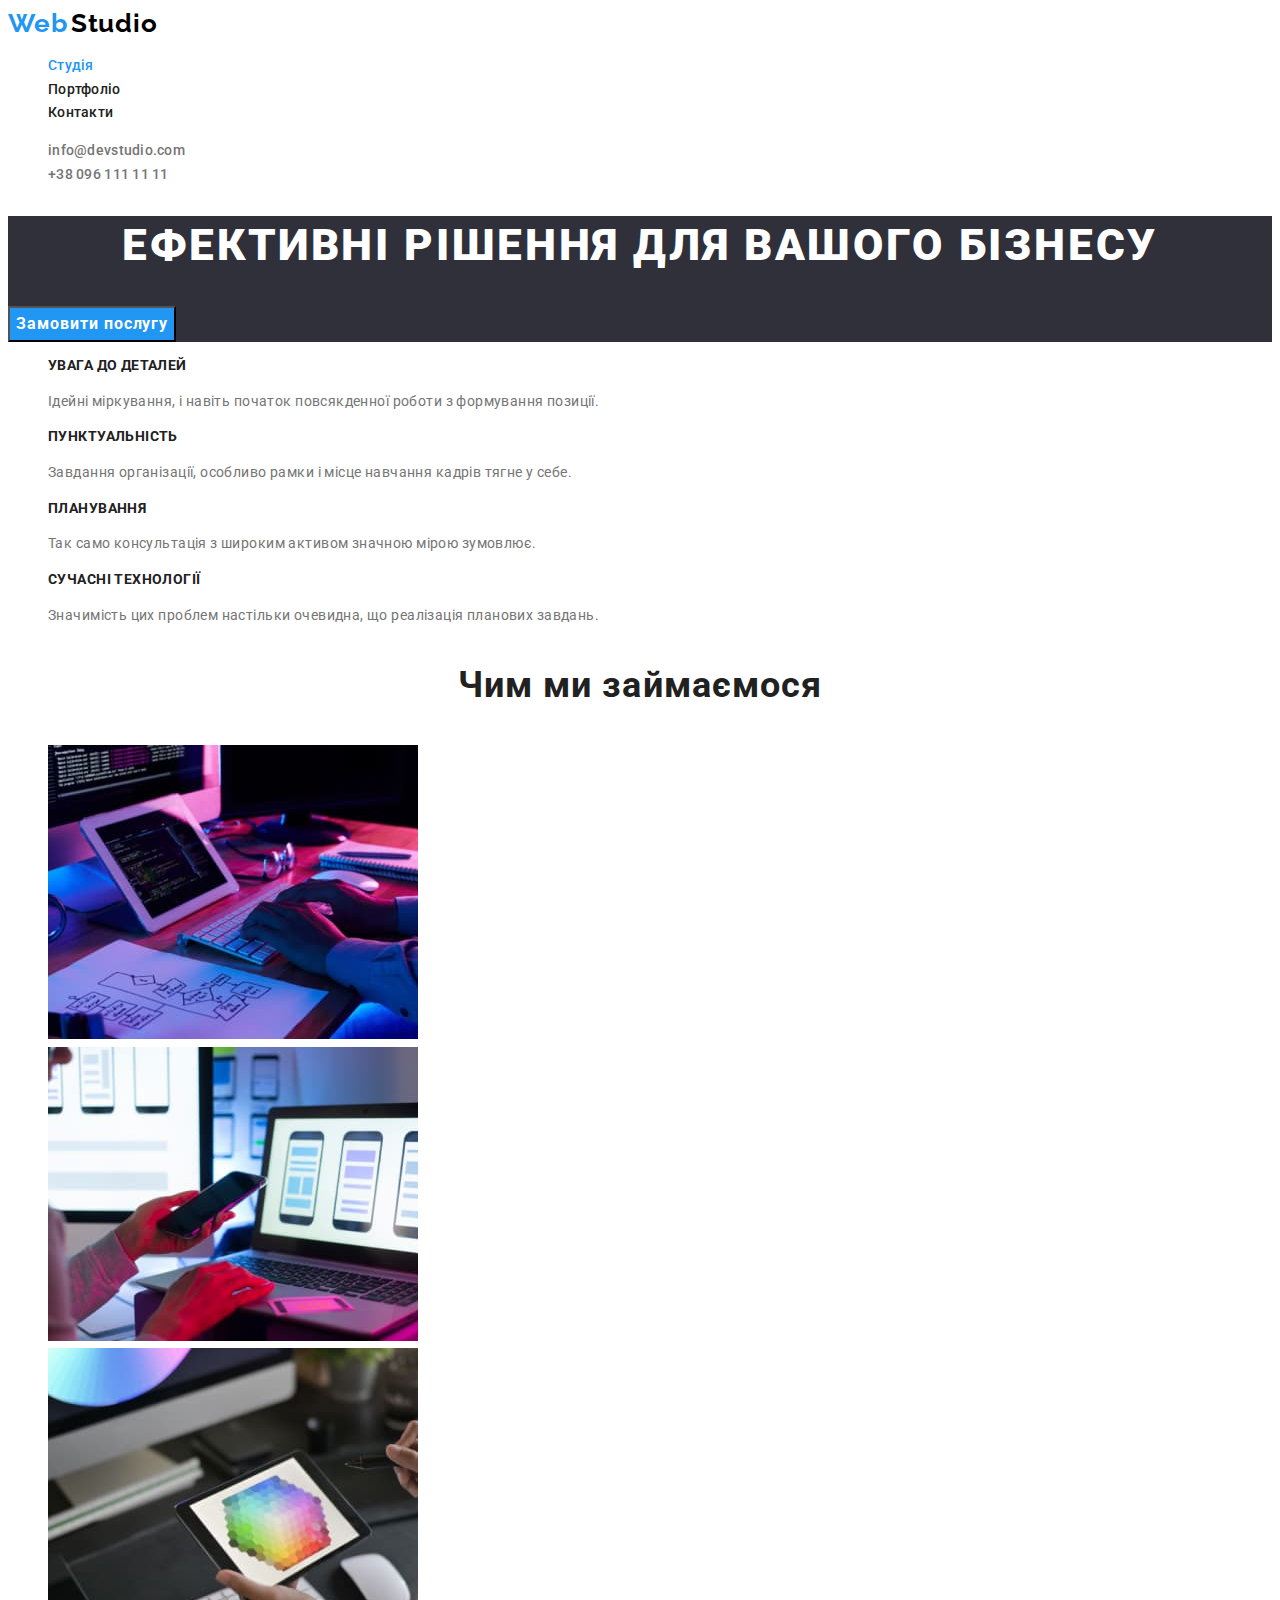
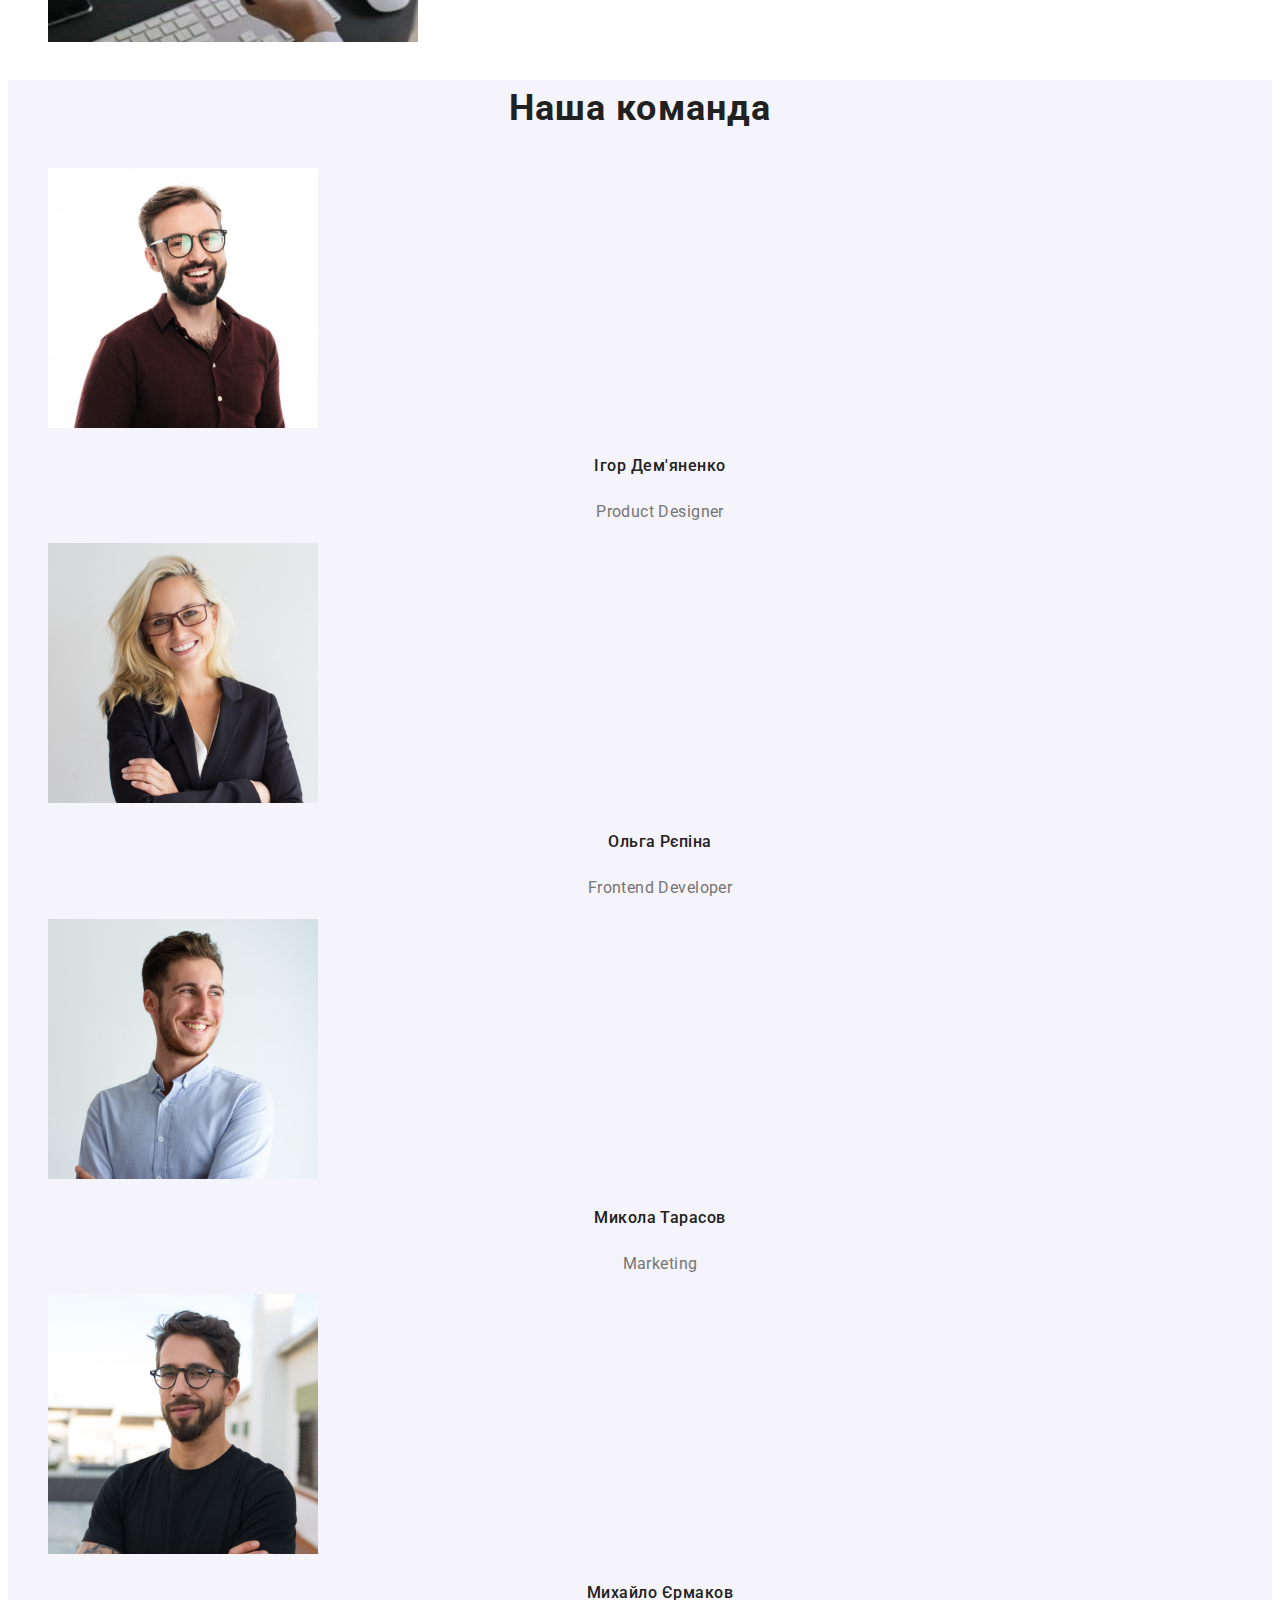
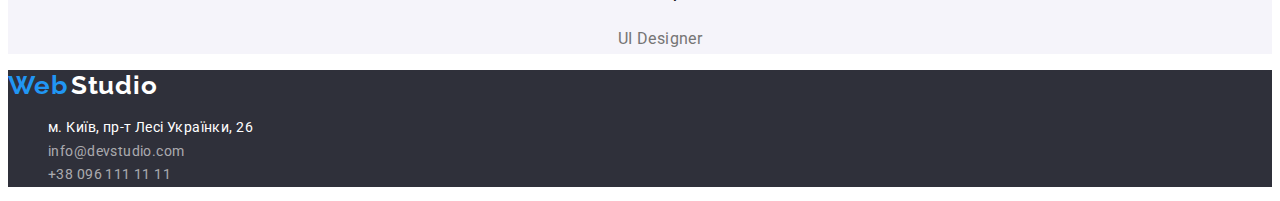
<file: index.html>
<!DOCTYPE html>
<html lang="uk">
  <head>
    <meta charset="UTF-8" />
    <meta http-equiv="X-UA-Compatible" content="IE=edge" />
    <meta name="viewport" content="width=device-width, initial-scale=1.0" />
    <title lang="en">WebStudio</title>
    <link rel="preconnect" href="https://fonts.googleapis.com">
    <link rel="preconnect" href="https://fonts.gstatic.com" crossorigin>
    <link href="https://fonts.googleapis.com/css2?family=Raleway:ital,wght@0,700;1,700&family=Roboto:ital,wght@0,400;0,500;0,700;0,900;1,400;1,500;1,700;1,900&display=swap" rel="stylesheet">
    <link rel="stylesheet" href="./css/styles.css"/>
  </head>
  <body>
    <!-- header -->
    <header class="header">
      <a href="./index.html" class="link">
        <span class="logo-web" lang="en">Web</span>
        <span class="logo-studio" lang="en">Studio</span>
      </a>  
        <nav> 
          <ul class="site-nav list">
            <li>
              <a href="./index.html" class="link current">Студія</a>
            </li>
            <li>
              <a href="./portfolio.html" class="link">Портфоліо</a>
            </li>
            <li>
              <a href="#" class="link">Контакти</a>
            </li>
          </ul>
        </nav>
      <ul class="auth-nav list">
        <li><a href="mailto:info@devstudio.com" class="link">info@devstudio.com</a></li>
        <li><a href="tel:+380961111111" class="link">+38 096 111 11 11</a></li>
      </ul>  
    </header>
    <main>
      <!-- hero -->
      <section class="hero">
        <h1 class="hero-title">
          Ефективні рішення для вашого бізнесу
        </h1>
        <button type="button" class="hero-button">Замовити послугу</button>
      </section>
      <!-- features -->
      <section class="section features">
        <h2 class="visually-hidden">Наші переваги</h2>
        <ul class="list">
          <li>
            <h3 class="features-title">УВАГА ДО ДЕТАЛЕЙ</h3>
            <p>Ідейні міркування, і навіть початок повсякденної роботи з формування позиції.</p>
          </li>
          <li>
            <h3 class="features-title">ПУНКТУАЛЬНІСТЬ</h3>
            <p>Завдання організації, особливо рамки і місце навчання кадрів тягне у себе.</p>
          </li>
          <li>
            <h3 class="features-title">ПЛАНУВАННЯ</h3>
            <p>Так само консультація з широким активом значною мірою зумовлює.</p>
          </li>
          <li>
            <h3 class="features-title">СУЧАСНІ ТЕХНОЛОГІЇ</h3>
            <p>Значимість цих проблем настільки очевидна, що реалізація планових завдань.</p>
          </li>
        </ul>
      </section>
      <!-- examples -->
      <section class="section examples">
        <h2 class="section-title">Чим ми займаємося</h2>
          <ul class="list">
            <li>
              <img src="./images/box1.jpg" alt="Людина з планшетом" width="370">
            </li>
            <li>
              <img src="./images/box2.jpg" alt="Людина з ноубуком" width="370">
            </li>
            <li>
              <img src="./images/box3.jpg" alt="Людина з планшетом" width="370">
            </li>
          </ul>
      </section>
      <!-- team -->
      <section class="section team">
        <h2 class="section-title">Наша команда</h2>
        <ul class="list">
          <li>
            <img src="./images/img.jpg" alt="Хлопець в окулярах посміхається" width="270">
            <h3 class="team-title">Ігор Дем'яненко</h3>
            <p class="team-text" lang="en">Product Designer</p>
          </li>
          <li>
            <img src="./images/img1.jpg" alt="Дівчина в окулярах посміхається" width="270">
            <h3 class="team-title">Ольга Рєпіна</h3>
            <p class="team-text" lang="en">Frontend Developer</p>
          </li>
          <li>
            <img src="./images/img2.jpg" alt="Хлопець посміхається" width="270">
            <h3 class="team-title">Микола Тарасов</h3>
            <p class="team-text" lang="en">Marketing</p>
          </li>
          <li>
            <img src="./images/img3.jpg" alt="Хлопець в окулярах" width="270">
            <h3 class="team-title">Михайло Єрмаков</h3>
            <p class="team-text" lang="en">UI Designer</p>
          </li>
        </ul>
      </section>
    </main>
    <!-- footer -->
    <footer class="footer">
      <a href="./index.html" class="link">
        <span class="footer-logo-web" lang="en">Web</span>
        <span class="footer-logo-studio" lang="en">Studio</span>
      </a>
      <address>
        <ul class="list">
          <li>
            <a
              href="https://goo.gl/maps/YVStPBYN47tz3UrX9"
              target="_blank"
              rel="noopener noreferrer nofollow"
              class="link">м. Київ, пр-т Лесі Українки, 26
            </a>
          </li>
          <li><a href="mailto:info@devstudio.com" class="link contacts">info@devstudio.com</a></li>
          <li><a href="tel:+380961111111" class="link contacts">+38 096 111 11 11</a></li>
        </ul>
      </address>
    </footer>
  </body>
</html>
</file>
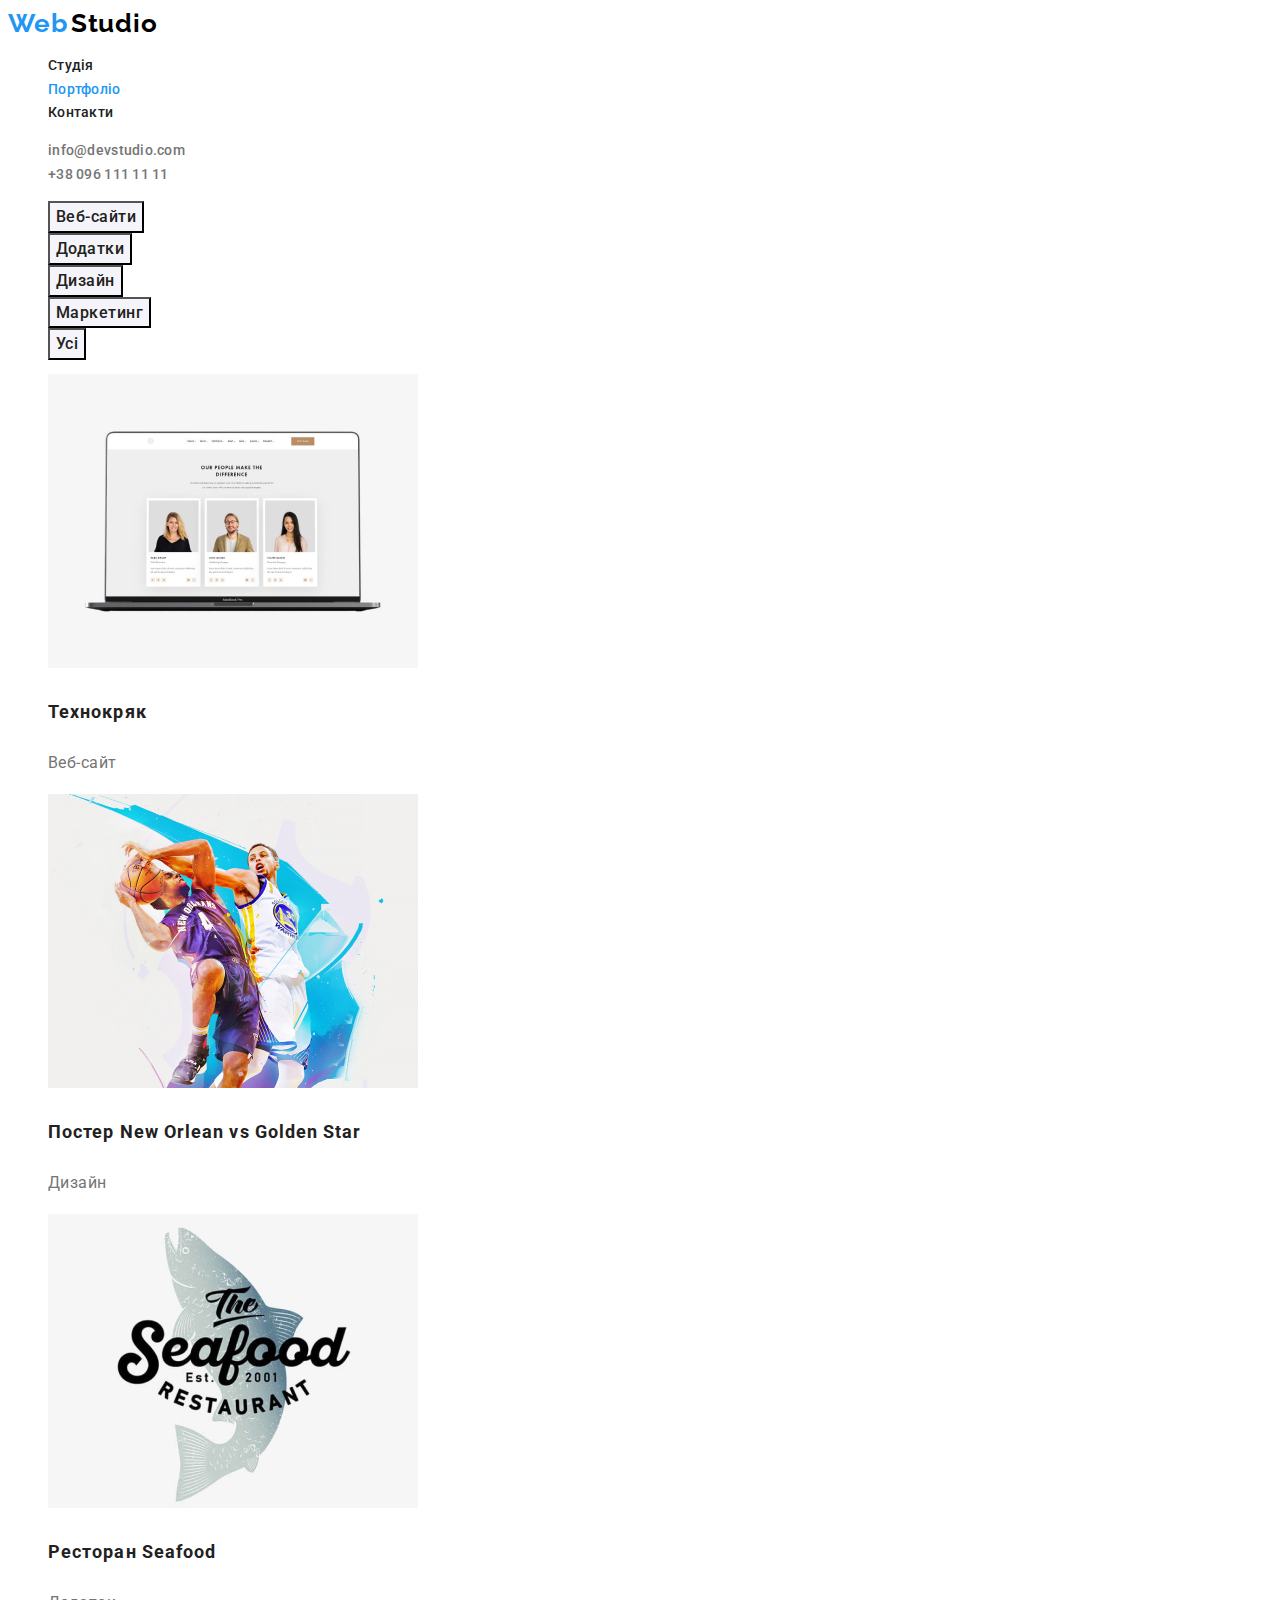
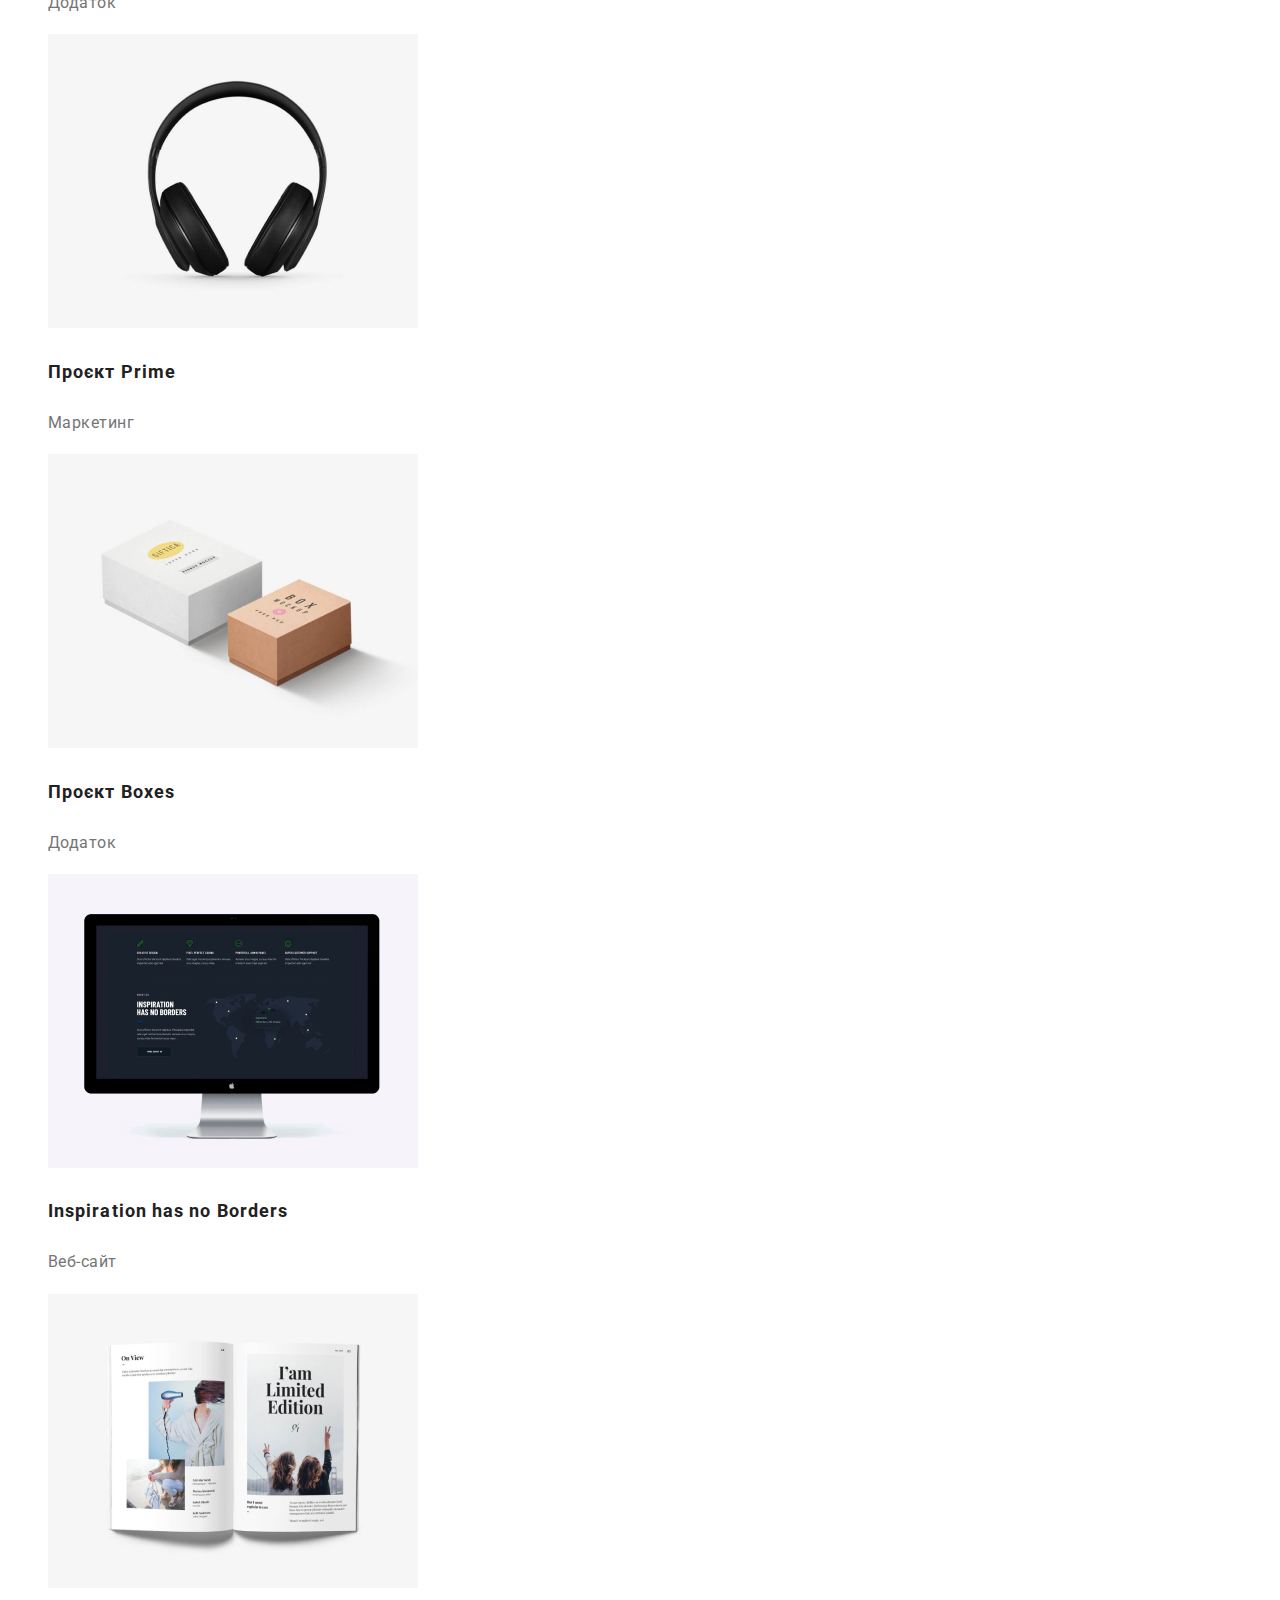
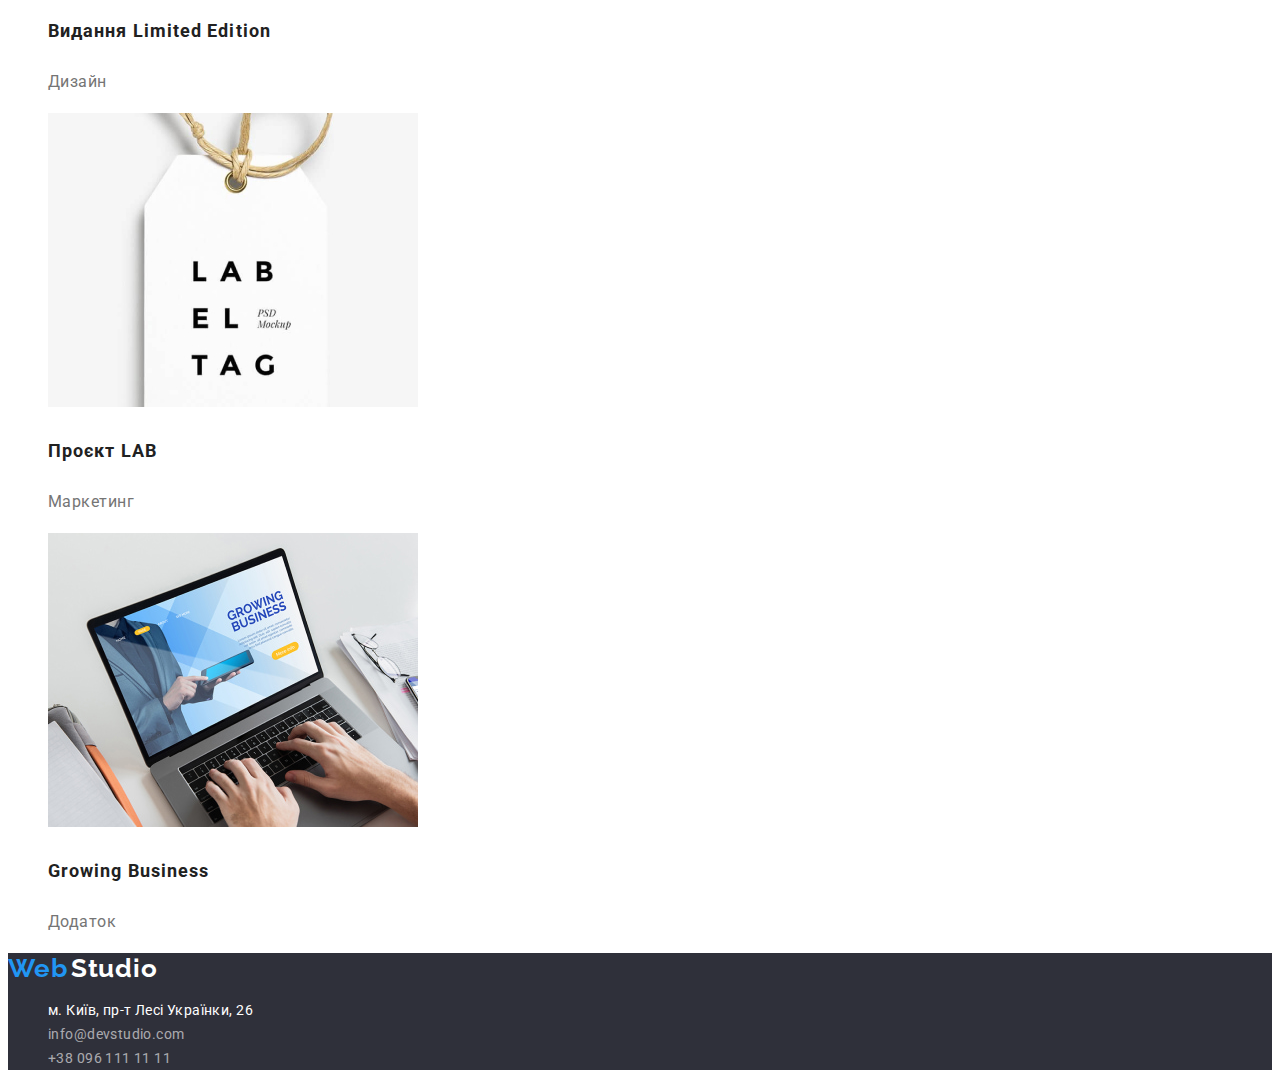
<file: portfolio.html>
<!DOCTYPE html>
<html lang="uk">
  <head>
    <meta charset="UTF-8">
    <meta http-equiv="X-UA-Compatible" content="IE=edge">
    <meta name="viewport" content="width=device-width, initial-scale=1.0">
    <title lang="en">Portfolio</title>
    <link rel="preconnect" href="https://fonts.googleapis.com">
    <link rel="preconnect" href="https://fonts.gstatic.com" crossorigin>
    <link href="https://fonts.googleapis.com/css2?family=Raleway:ital,wght@0,700;1,700&family=Roboto:ital,wght@0,400;0,500;0,700;0,900;1,400;1,500;1,700;1,900&display=swap" rel="stylesheet">
    <link rel="stylesheet" href="./css/styles.css"/>
  </head>
  <body>
    <!-- header -->
    <header class="header">
      <a href="./index.html" class="link">
        <span class="logo-web" lang="en">Web</span>
        <span class="logo-studio" lang="en">Studio</span>
      </a>  
        <nav> 
          <ul class="site-nav list">
            <li>
              <a href="./index.html" class="link">Студія</a>
            </li>
            <li>
              <a href="./portfolio.html" class="link current">Портфоліо</a>
            </li>
            <li>
              <a href="#" class="link">Контакти</a>
            </li>
          </ul>
        </nav>
      <ul class="auth-nav list">
        <li><a href="mailto:info@devstudio.com" class="link">info@devstudio.com</a></li>
        <li><a href="tel:+380961111111" class="link">+38 096 111 11 11</a></li>
      </ul>  
    </header>
    <!-- main -->
    <main>
      <section class="portfolio">
        <h1 class="visually-hidden">Наші проєкти</h1>
        <!-- List of filtrs -->
        <ul class="list">
          <li><button type="button" class="button">Веб-сайти</button></li>
          <li><button type="button" class="button">Додатки</button></li>
          <li><button type="button" class="button">Дизайн</button></li>
          <li><button type="button" class="button">Маркетинг</button></li>
          <li><button type="button" class="button">Усі</button></li>
        </ul>
        <!-- List of projects -->
        <ul class="list">
          <li>
            <a href="" class="portfolio-link">
              <img src="./images/img_1.jpg" alt="Стартова сторінка вебсайту"    width="370">
              <h3 class="portfolio-title">Технокряк</h3>
              <p class="portfolio-text">Веб-сайт</p>
            </a>
          </li>
          <li>
            <a href="" class="portfolio-link">
              <img src="./images/img_2.jpg" alt="Постер" width="370">
              <h3 class="portfolio-title">Постер New Orlean vs Golden Star</h3>
              <p class="portfolio-text">Дизайн</p>
            </a>
          </li>
          <li>
            <a href="" class="portfolio-link">
              <img src="./images/img_3.jpg" alt="Логотип ресторану" width="370">
              <h3 class="portfolio-title">Ресторан Seafood</h3>
              <p class="portfolio-text">Додаток</p>
            </a>
          </li>
          <li>
            <a href="" class="portfolio-link">
              <img src="./images/img_4.jpg" alt="Навушники" width="370">
              <h3 class="portfolio-title">Проєкт Prime</h3>
              <p class="portfolio-text">Маркетинг</p>
            </a>
          </li>
          <li>
            <a href="" class="portfolio-link">
              <img src="./images/img_5.jpg" alt="Зображення коробочок " width="370">
              <h3 class="portfolio-title">Проєкт Boxes</h3>
              <p class="portfolio-text">Додаток</p>
            </a>
          </li>
          <li>
            <a href="" class="portfolio-link">
              <img src="./images/img_6.jpg" alt="Стартова сторінка вебсайту" width="370">
              <h3 class="portfolio-title">Inspiration has no Borders</h3>
              <p class="portfolio-text">Веб-сайт</p>
            </a>
          </li>
          <li>
            <a href="" class="portfolio-link">
              <img src="./images/img_7.jpg" alt="Зображення книги" width="370">
              <h3 class="portfolio-title">Видання Limited Edition</h3>
              <p class="portfolio-text">Дизайн</p>
            </a>
          </li>
          <li>
            <a href="" class="portfolio-link">
              <img src="./images/img_8.jpg" alt="Зображення етикетки" width="370">
              <h3 class="portfolio-title">Проєкт LAB</h3>
              <p class="portfolio-text">Маркетинг</p>
            </a>
          </li>
          <li>
            <a href="" class="portfolio-link">
              <img src="./images/img_9.jpg" alt="Зображення ноутбуку" width="370">
              <h3 class="portfolio-title">Growing Business</h3>
              <p class="portfolio-text">Додаток</p>
            </a>
          </li>
        </ul>
      </section>
    </main>
    <!-- footer -->
    <footer class="footer">
      <a href="./index.html" class="link">
        <span class="footer-logo-web" lang="en">Web</span>
        <span class="footer-logo-studio" lang="en">Studio</span>
      </a>
      <address>
        <ul class="list">
          <li>
            <a
              href="https://goo.gl/maps/YVStPBYN47tz3UrX9"
              target="_blank"
              rel="noopener noreferrer nofollow"
              class="link">м. Київ, пр-т Лесі Українки, 26
            </a>
          </li>
          <li><a href="mailto:info@devstudio.com" class="link contacts">info@devstudio.com</a></li>
          <li><a href="tel:+380961111111" class="link contacts">+38 096 111 11 11</a></li>
        </ul>
      </address>
    </footer>  
  </body>
</html>
</file>
<file: css/styles.css>
:root {
  --color-text: #757575;
  --second-color-text: #212121;
  --third-color-text: #000000;
  --second-bg-color:  #F5F4FA;
  --third-bg-color:#2f303a;
  --accent-color: #2196f3;
  --primary-white-color: #ffffff;
  --secondary-white-color: rgba(255, 255, 255, 0.6);
}
body {
  background-color: var(--primary-white-color);
  font-family: "Roboto", sans-serif;
  font-style: normal;
  font-size: 14px;
  line-height: 1.7;
  letter-spacing: 0.03em;
  color: var(--color-text);
}
/* header */
.header {
  background-color: var(--primary-white-color);
}
.header .list {
  list-style: none;
}
.header .link {
  text-decoration: none;
}
.header .link:hover,
.header .link:focus {
  color: var(--accent-color);
}
/* header logo */
.logo-web {
  font-family: 'Raleway';
  font-weight: 700;
  font-size: 26px;
  line-height: 1.19;
  letter-spacing: 0.03em;
  color: var(--accent-color);
}
.logo-studio {
  font-family: 'Raleway';
  font-weight: 700;
  font-size: 26px;
  line-height: 1.19;
  letter-spacing: 0.03em;
  color: var(--third-color-text);
}
/* navigation */
.site-nav .link {
  text-decoration: none;
  font-weight: 500;
  font-size: 14px;
  line-height: 1.14;
  letter-spacing: 0.02em;
  color: var(--second-color-text);
}
.site-nav .link:hover,
.site-nav .link:focus {
  color: var(--accent-color);
}
.site-nav .link.current {
  color: var(--accent-color);
}
.auth-nav .link {
  color: var(--color-text);
  text-decoration: none;
  font-weight: 500;
  font-size: 14px;
  line-height: 1.14;
  letter-spacing: 0.02em;
  }
.auth-nav .link:hover,
.auth-nav .link:focus {
color: var(--accent-color);
}
/* hero */
.hero {
  background-color: var(--third-bg-color);
}
.hero-title {
  color: var(--primary-white-color);
  font-weight: 900;
  font-size: 44px;
  line-height: 1.36;
  text-align: center;
  letter-spacing: 0.06em;
  text-transform: uppercase;
}
.hero-button {
  background-color: var(--accent-color);
  font-family: inherit;
  font-weight: 700;
  font-size: 16px;
  line-height: 1.9;
  text-align: center;
  letter-spacing: 0.06em;
  color: var(--primary-white-color);
  cursor: pointer;
}
/* features */
.visually-hidden {
  position: absolute;
  white-space: nowrap;
  width: 1px;
  height: 1px;
  overflow: hidden;
  border: 0;
  padding: 0;
  clip: rect(0 0 0 0);
  clip-path: inset(50%);
  margin: -1px;
}
.section-title {
  font-weight: 700;
  font-size: 36px;
  line-height: 1.6;
  text-align: center;
  letter-spacing: 0.03em;
  color: var(--second-color-text);
}
.features .list {
  list-style: none
}
.features-title {
  font-weight: 700;
  font-size: 14px;
  line-height: 1.4;
  letter-spacing: 0.03em;
  text-transform: uppercase;
  color: var(--second-color-text);
}
/* images of examples */
.examples .list {
  list-style: none;
}
/* our team */
.team {
  background-color: var(--second-bg-color);
}
.team .list {
  list-style: none;
}
.team-title {
  font-weight: 500;
  font-size: 16px;
  line-height: 1.87;
  text-align: center;
  letter-spacing: 0.03em;
  color: var(--second-color-text);
}
.team-text {
  font-size: 16px;
  line-height: 1.87;
  text-align: center;
}
/* footer */
.footer {
  background-color: var(--third-bg-color);
}
/* footer logo */
.footer-logo-web {
  font-family: 'Raleway';
  font-weight: 700;
  font-size: 26px;
  line-height: 1.19;
  letter-spacing: 0.03em;
  color: var(--accent-color);
}
.footer-logo-studio {
  font-family: 'Raleway';
  font-weight: 700;
  font-size: 26px;
  line-height: 1.19;
  letter-spacing: 0.03em;
  color: var(--primary-white-color);
}
/* address */
.footer .list {
  list-style: none;
  font-style: normal;
}
.footer .link {
  color: var(--primary-white-color);
  text-decoration: none;
}
.footer .link:hover,
.footer .link:focus {
  color: var(--accent-color);
}
.footer .contacts {
  color: var(--secondary-white-color);
}
/* portfolio */
.portfolio .list {
  list-style: none;
}
/* button on portfolio */
.button {
  background-color: var(--second-bg-color);
  font-family: inherit;
  font-weight: 500;
  font-size: 16px;
  line-height: 1.62;
  text-align: center;
  letter-spacing: 0.03em;
  color: var(--second-color-text);
  cursor: pointer;
}
.button:hover,
.button:focus {
  background-color: var(--accent-color);
  color: var(--primary-white-color);
}
/* list of projects */
.portfolio-link {
  text-decoration: none;
}
.portfolio-title {
  font-weight: 700;
  font-size: 18px;
  line-height: 2;
  letter-spacing: 0.06em;
  color: var(--second-color-text);
}
.portfolio-text {
  font-size: 16px;
  line-height: 1.88;
  letter-spacing: 0.03em;
  color: var(--color-text);
}
</file>
